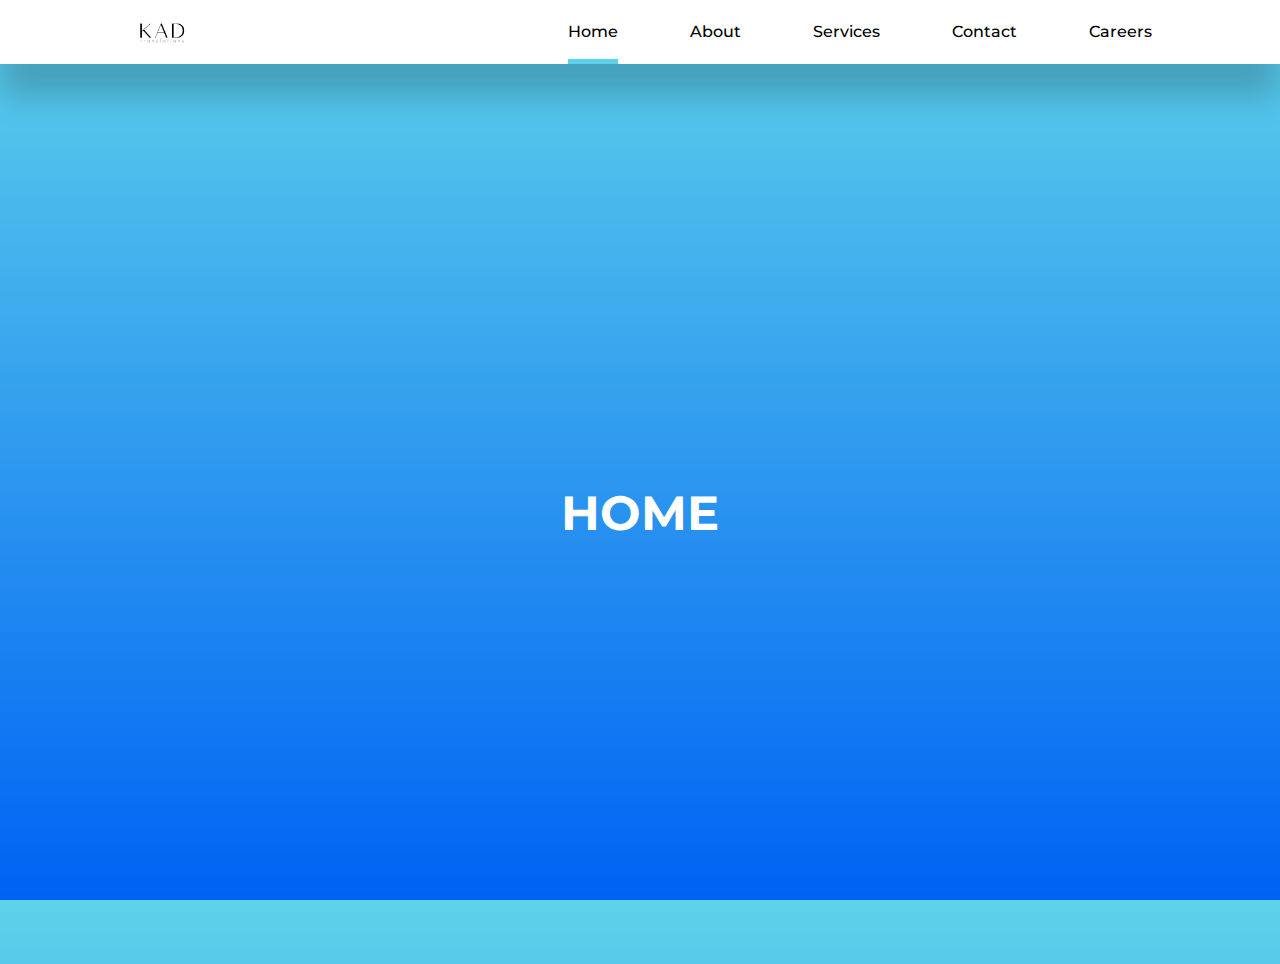
<file: responsive-nav-io/index.html>
<!DOCTYPE html>
<html lang="en">
<head>
    <meta charset="UTF-8">
    <meta http-equiv="X-UA-Compatible" content="IE=edge">
    <meta name="viewport" content="width=device-width, initial-scale=1.0">
    <title>Responsive-nav-io</title>

    <!---Stylesheet-->
    <link rel="stylesheet" href="index.css">

    <!--icons-->
    <!--icons-->
    <link rel="stylesheet"
        href="https://fonts.googleapis.com/css2?family=Material+Symbols+Outlined:opsz,wght,FILL,GRAD@20..48,100..700,0..1,-50..200" />
</head>

<body>
     <nav>
        <div class="nav__container">
           <a href="index.html#home"><img src="./images/kadlogoimp.png" alt="Navbar logo" class="nav__logo"></a>

           <ul class="nav__links">
                <li><a href="index.html#home" class="active">Home</a></li>
                <li><a href="index.html#about">About</a></li>
                <li><a href="index.html#services">Services</a></li>
                <li><a href="contact.html">Contact</a></li>
                <li><a href="career.html">Careers</a></li>
           </ul>

            <button class="nav__toggle-btn" id="nav__toggle-open"><span class="material-symbols-outlined">
                    density_medium
                </span></button>
            <button class="nav__toggle-btn" id="nav__toggle-close"><span class="material-symbols-outlined">
                    close
                </span></button>
        </div>
     </nav>

     <section>
        <h1>home</h1>
     </section>
<!-- 
    <section id="about">
        
    </section>


    <section id="services"> -->
     
    </section>

    <script src="index.js"></script>
</body>
</html>
</file>
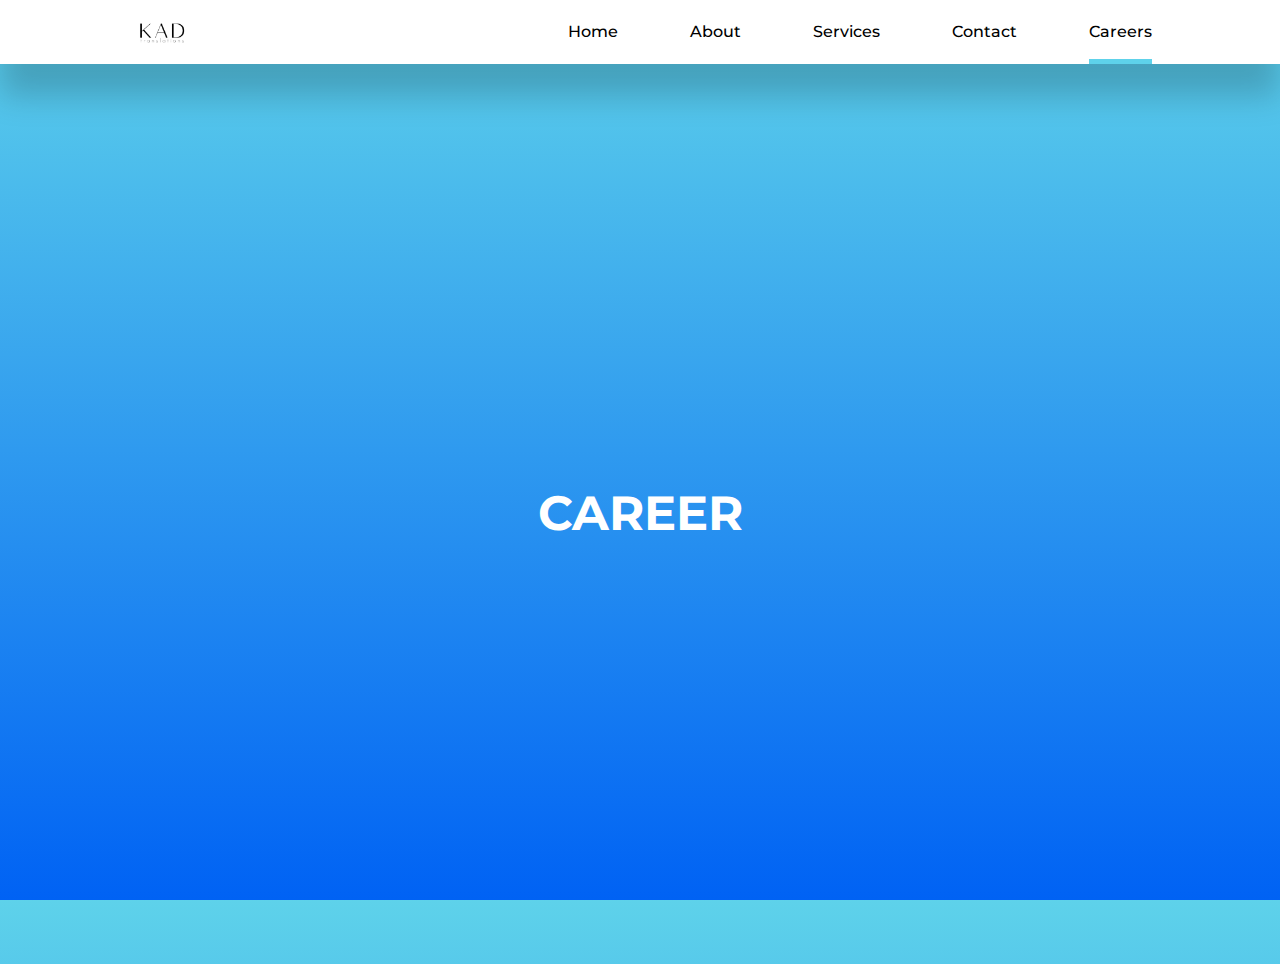
<file: responsive-nav-io/career.html>
<!DOCTYPE html>
<html lang="en">

    <head>
        <meta charset="UTF-8">
        <meta http-equiv="X-UA-Compatible" content="IE=edge">
        <meta name="viewport" content="width=device-width, initial-scale=1.0">
        <title>Responsive-nav-io</title>

        <!---Stylesheet-->
        <link rel="stylesheet" href="index.css">

        <!--icons-->
        <!--icons-->
        <link rel="stylesheet"
            href="https://fonts.googleapis.com/css2?family=Material+Symbols+Outlined:opsz,wght,FILL,GRAD@20..48,100..700,0..1,-50..200" />
    </head>

    <body>
        <nav>
            <div class="nav__container">
                <a href="index.html#home"><img src="./images/kadlogoimp.png" alt="Navbar logo" class="nav__logo"></a>

                <ul class="nav__links">
                    <li><a href="index.html#home" >Home</a></li>
                    <li><a href="index.html#about">About</a></li>
                    <li><a href="index.html#services">Services</a></li>
                    <li><a href="contact.html">Contact</a></li>
                    <li><a href="career.html" class="active">Careers</a></li>
                </ul>

                <button class="nav__toggle-btn" id="nav__toggle-open"><span class="material-symbols-outlined">
                        density_medium
                    </span></button>
                <button class="nav__toggle-btn" id="nav__toggle-close"><span class="material-symbols-outlined">
                        close
                    </span></button>
            </div>
        </nav>

        <section>
            <h1>career</h1>
        </section>

        <script src="index.js"></script>
    </body>

</html>
</file>
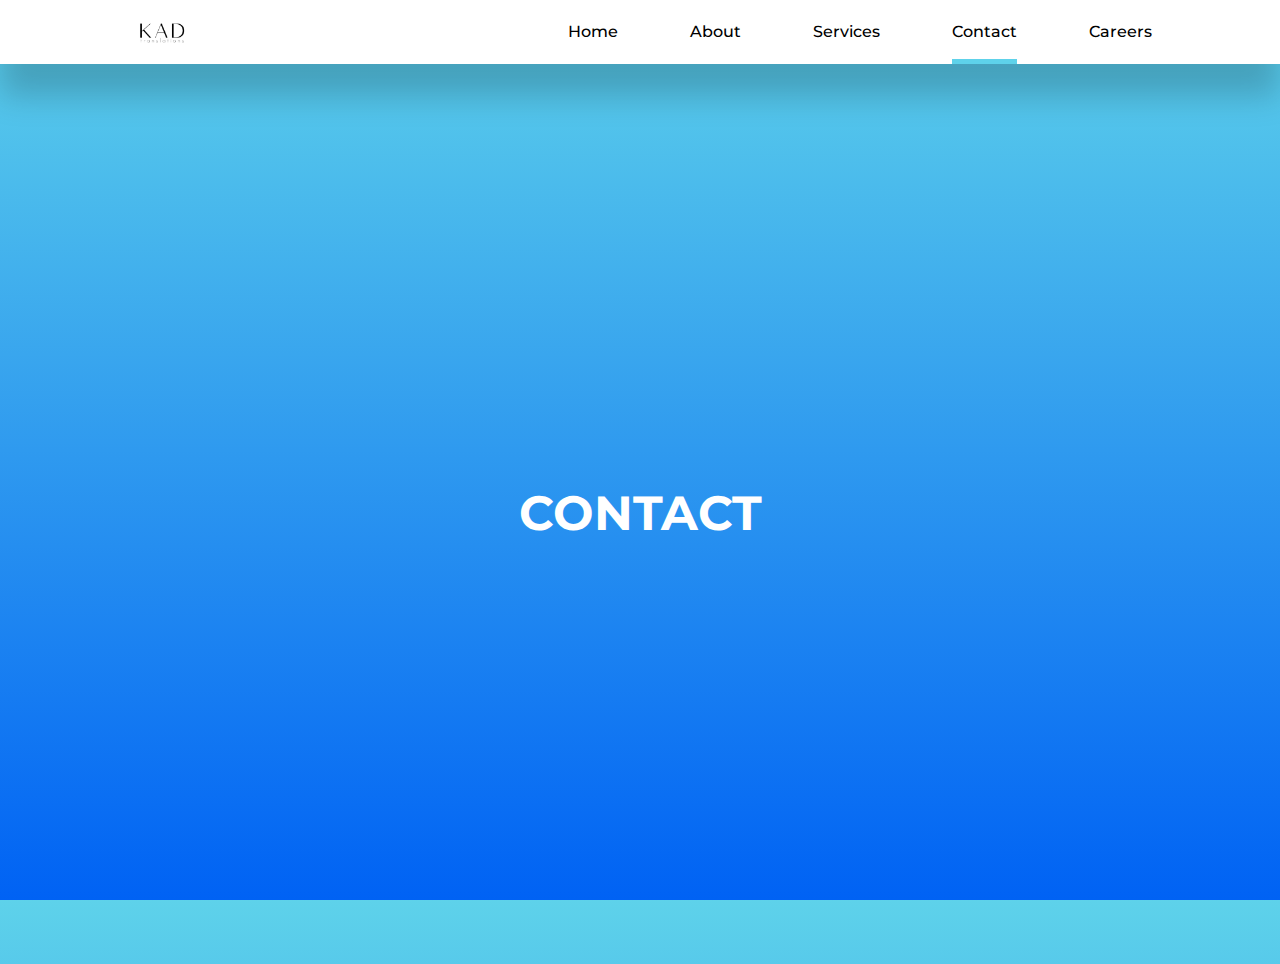
<file: responsive-nav-io/contact.html>
<!DOCTYPE html>
<html lang="en">

    <head>
        <meta charset="UTF-8">
        <meta http-equiv="X-UA-Compatible" content="IE=edge">
        <meta name="viewport" content="width=device-width, initial-scale=1.0">
        <title>Responsive-nav-io</title>

        <!---Stylesheet-->
        <link rel="stylesheet" href="index.css">

        <!--icons-->
        <link rel="stylesheet"
            href="https://fonts.googleapis.com/css2?family=Material+Symbols+Outlined:opsz,wght,FILL,GRAD@20..48,100..700,0..1,-50..200" />

    <body>
        <nav>
            <div class="nav__container">
                <a href="index.html#home"><img src="./images/kadlogoimp.png" alt="Navbar logo" class="nav__logo"></a>

                <ul class="nav__links">
                    <li><a href="index.html#home">Home</a></li>
                    <li><a href="index.html#about">About</a></li>
                    <li><a href="index.html#services">Services</a></li>
                    <li><a href="contact.html" class="active">Contact</a></li>
                    <li><a href="career.html">Careers</a></li>
                </ul>

                <button class="nav__toggle-btn" id="nav__toggle-open"><span class="material-symbols-outlined">
                    density_medium
                </span></button>
                <button class="nav__toggle-btn" id="nav__toggle-close"><span class="material-symbols-outlined">
                    close
                </span></button>
            </div>
        </nav>

        <section>
            <h1>Contact</h1>
        </section>

        <script src="index.js"></script>
    </body>

</html>
</file>
<file: responsive-nav-io/index.css>
@import url('https://fonts.googleapis.com/css2?family=DM+Sans:wght@700&family=Kanit&family=Montserrat:wght@300;500;600;700;800&family=Quicksand:wght@300;400;500;600;700&family=Roboto:ital,wght@0,100;0,300;0,400;0,500;0,700;0,900;1,100;1,400&family=Source+Sans+Pro:wght@200;400;600;700&display=swap');
*, *::before, *::after {
    margin: 0;
    padding: 0;
    border: 0;
    outline: 0;
    text-decoration: 0;
    list-style-type: none;
    box-sizing: border-box;
    font-family: 'Montserrat', sans-serif;
}

:root {
    --color-primary: #5ED2EA;
    --color-primary-variant: #0062f4;
    --color-gradient: linear-gradient(var(--color-primary), var(--color-primary-variant));
    --color-black: #000000;
    --color-blue: #5ED2EA;
    --color-footer: #103F69;
    --color-gray: #4B4B4B;
    --color-graylight: #f3f3f3;
    --color-background: #dfdfdf;
    --color-white: #FFFFFF;
    --color-hover: #101b99;
    --color-navlinks: #ddab06;
    --color-nav-col: rgba(16, 63, 105, 1);
    --color-semi-background: rgba(94, 210, 234, 1);
    --color-hover: #7ac6f1;
    --color-icon-col: rgb(43, 179, 206);


    --container-width-lg: 80%;
    --container-width-md: 92%;
    --container-width-sm: 95%;

    --transition1: 180ms ease all;
    --transition2: all 400ms ease;
}

html {
    scroll-behavior: smooth;
    scroll-padding-top: 3rem;
}

body {
    background: var(--color-gradient);
    height: 100vh;
    line-height: 1.7;
    overflow-x: hidden;
}



/*Nav bar*/
nav {
    background: var(--color-white);
    width: 100vw;
    height: 4rem;
    display: grid;
    place-items: center;
    top: 0;
    left: 0;
    z-index: 2;
    box-shadow: 0 2rem 2rem rgba(0, 0, 0, 0.2);
}

.nav__container {
   width: var(--container-width-lg);
   height: 100%;
   display: flex;
   justify-content: space-between;
   align-items: center;
}

.nav__toggle-btn {
    display: none;
}

.nav__logo {
    width: 4rem;
    display: grid;
    place-items: center;
}

.nav__logo img {
    width: 100%;
}

.nav__links {
    display: flex;
    align-items: center;
    gap: 4.5rem;
    height: 100%;
}

.nav__links li {
    height: 100%;
}

.nav__links li a {
    color: var(--color-black);
    font-weight: 500;
    height: 100%;
    display: flex;
    align-items: center;
    transition: color 400ms ease;
    position: relative;
}

.nav__links li a:hover {
    color: var(--color-primary);
    border-bottom: 5px solid var(--color-primary);
}

.nav__links li .active:hover {
    border-bottom: 0;
}

.nav__links li a.active::after {
    content: '';
    display: block;
    background: var(--color-primary);
    height: 5px;
    width: 100%;
    position: absolute;
    bottom: 0;
}



section {
    display: grid;
    place-items: center;
    height: 100vh;
}

section h1 {
     text-transform: uppercase;
     color: var(--color-white);
     font-size: 3rem;
}

/*Media queries medium & small devices*/
@media screen and (max-width: 1024px) {
    .nav__container {
        width: var(--container-width-md);
        position: relative;
    }

    .nav__links {
        position: absolute;
        top: 100%;
        right: 0;
        flex-direction: column;
        gap: 0;
        align-items: flex-start;
        display: none;
    }

    .nav__links li {
        width: 100%;
        box-shadow: -2rem 4rem  4rem rgba(0, 0, 0, 0.2);
    }

    .nav__links li a {
        background: var(--color-white);
        height: 4rem;
        width: 100%;
        display: flex;
        align-items: center;
        padding: 0 5rem 0  2.5rem;
        border-top: 1px solid #b3d8e1;
    }

    .nav__links li a.active::after {
        display: none;
    }

    .nav__links li a:hover {
      border-bottom: none;
    }

    .nav__toggle-btn {
        display: inline-block;
        font-size: 2rem;
        color: var(--color-black);
        border: none;
        background: transparent;
        cursor: pointer;
    }

    #nav__toggle-close {
        display: none;
    }

    section h1 {
        font-size: 2.2rem;
    }

    
}
</file>
